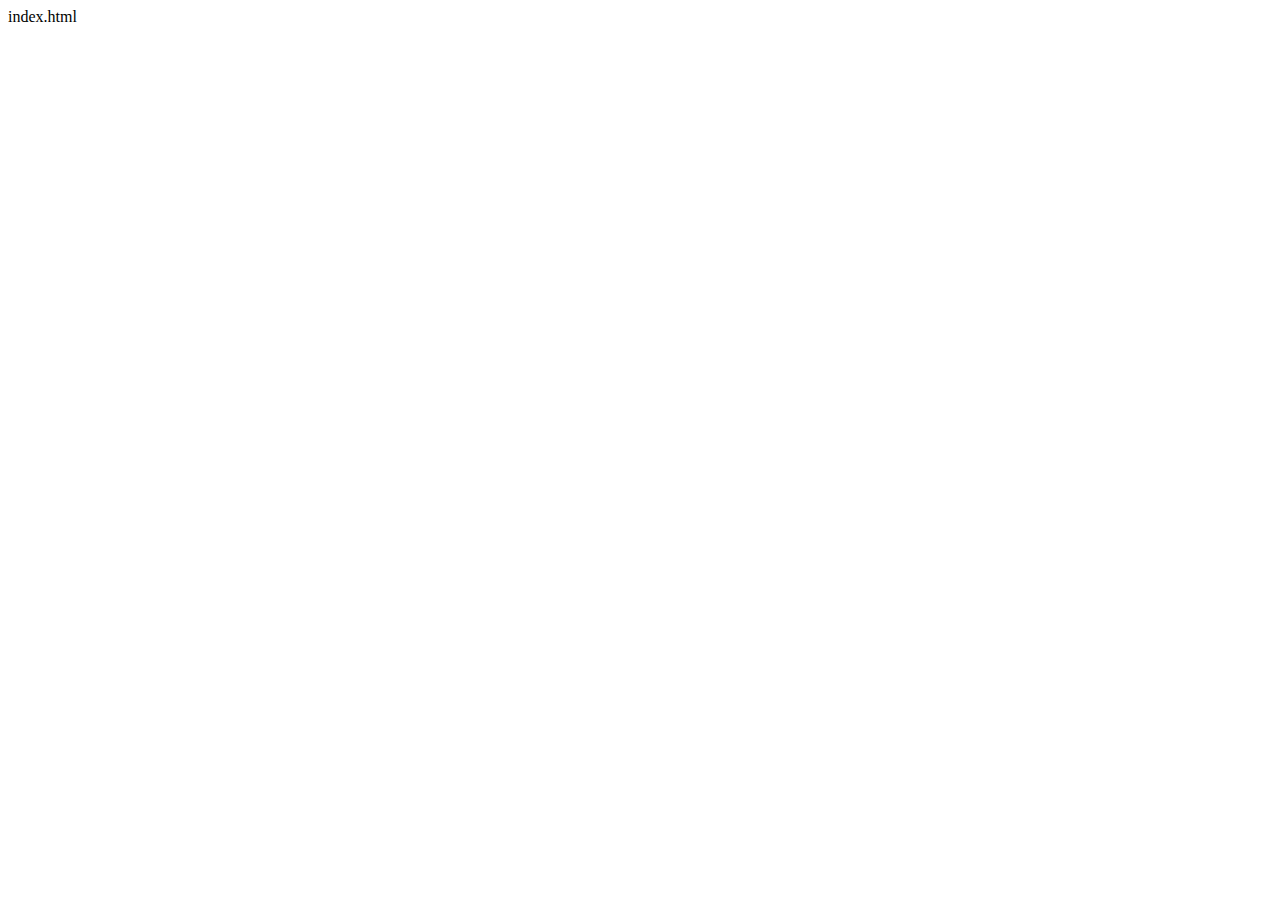
<file: unit_1/index.html>
index.html
<!DOCTYPE html>
<html>
<head>
	<title>Krista Thielen</title>
	<link rel="stylesheet" type="text/css" href="css/style.css">
</head>
		<body>
			<h1>Krista Thielen</h1>
			<p>Welcome to my website!</p>
		</body>
</file>
<file: unit_1/css/style.css>
style.css
body	{
	background-color: black;
}
h1, p	{
	color: white;
}
}
</file>
